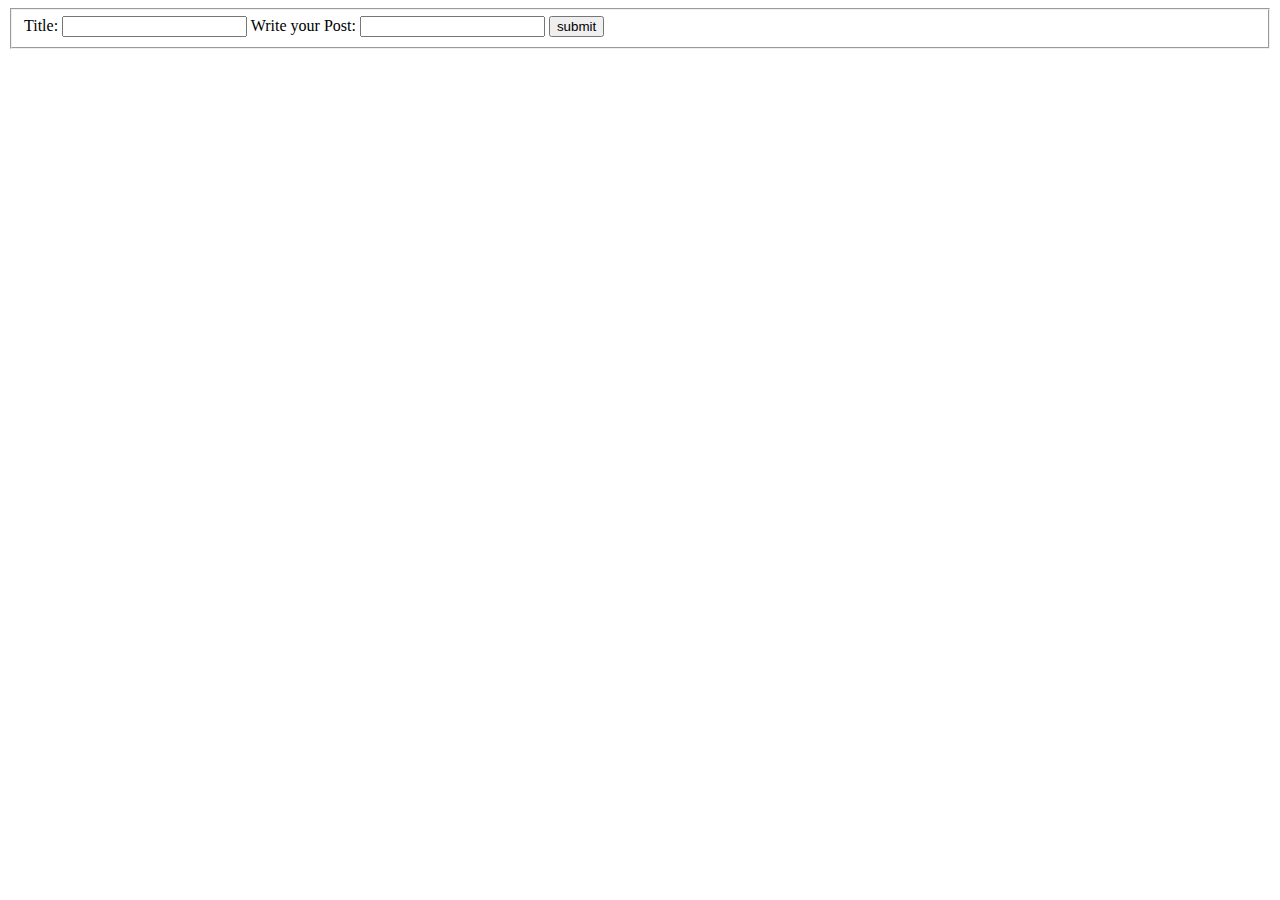
<file: src/main/resources/templates/create.html>
<!DOCTYPE html>
<html xmlns:th="http://www.thymeleaf.org" lang="en">
<head th:replace="partials/partialsBlog.html :: head ('Create A Post')">
    <meta charset="UTF-8">
    <title>Create A Post</title>
</head>
<body>

<fieldset class="postMiddleForm">
    <nav th:replace="partials/partialsProfile :: bootstrap-nav"></nav>

    <div th:replace="partials/partialsBlog :: bootstrap-jumbotron"></div>

    <form th:action="@{/blogs/create}" th:method="post" th:object="${blog}">
        <label for="title">Title:</label>
        <input type="text" id="title" name="title" th:field="*{title}">
        <label for="body">Write your Post:</label>
        <input type="text" id="body" name="body" th:field="*{body}">
        <input type="submit" value="submit">
    </form>
</fieldset>




</body>
</html>
</file>
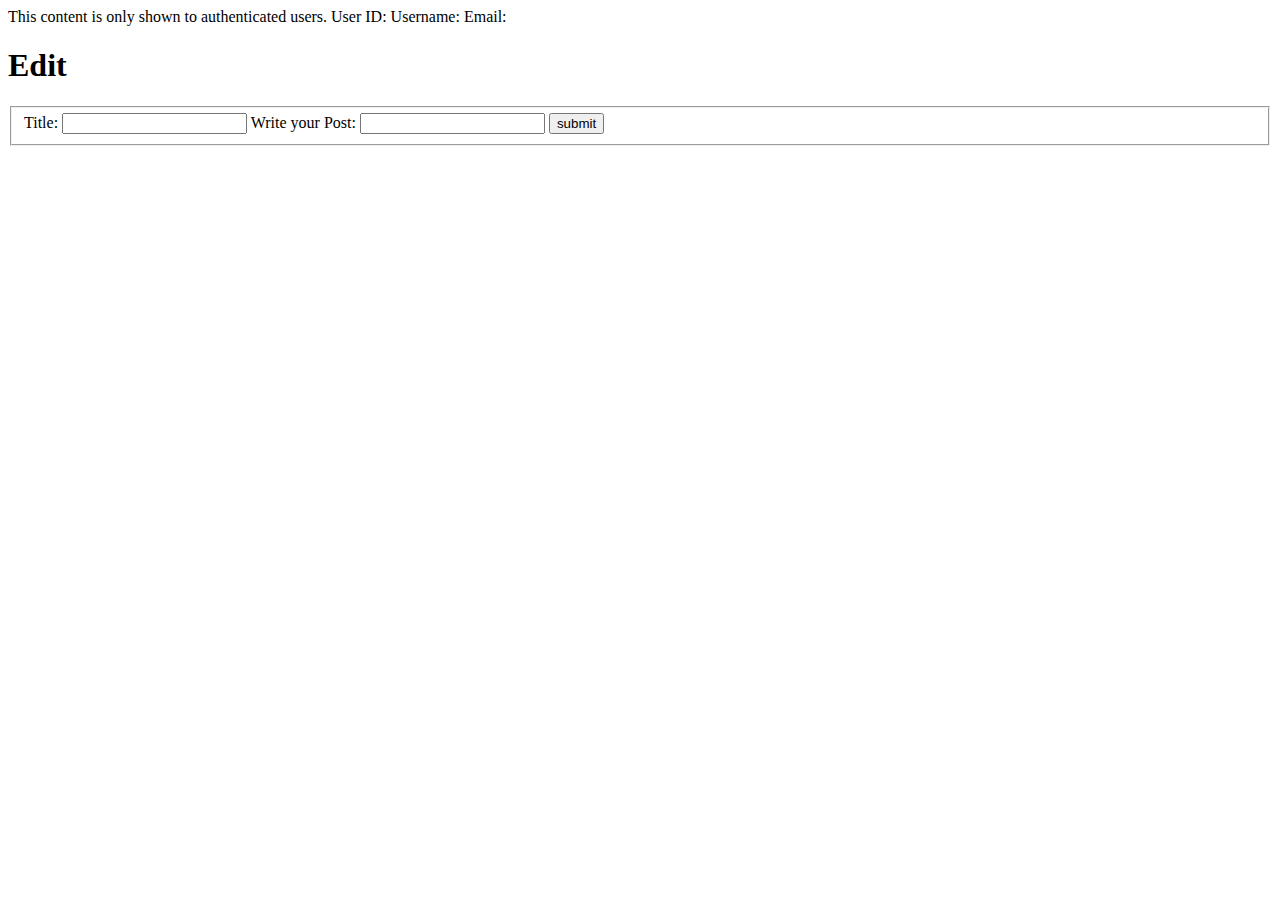
<file: src/main/resources/templates/edit.html>
<!DOCTYPE html>
<html xmlns:th="http://www.thymeleaf.org"
      xmlns:sec="http://www.thymeleaf.org/extras/spring-security" lang="en">
<head th:replace="partials/partialsProfile :: head ('edit')" >
    <meta charset="UTF-8">
    <title th:text="${title}">edit</title>
<body>
<!--This gets the users info that you are using -->
<div sec:authorize="isAuthenticated()">
    This content is only shown to authenticated users.

    User ID: <span th:text="${#authentication.principal.id}"/>
    Username: <span th:text="${#authentication.principal.username}"/>
    Email: <span th:text="${#authentication.principal.email}"/>
</div>

<nav th:replace="partials/partialsProfile :: bootstrap-nav"></nav>


<h1>Edit</h1>




<fieldset class="postMiddleForm">
    <!--    <legend th:replace="partials/partialsProfile :: bootstrap-jumbotron"></legend>-->
    <form th:action="@{|/blogs/${blog.id}/edit|}" method="post" th:object="${blog}">
        <label for="title">Title:</label>
        <input type="text" id="title" name="title" th:field="*{title}">
        <label for="body">Write your Post:</label>
        <input type="text" id="body" name="body" th:field="*{body}">

        <input type="submit" value="submit">
    </form>
</fieldset>

<div th:replace="partials/partialsProfile :: scripts"></div>
</body>
</html>
</file>
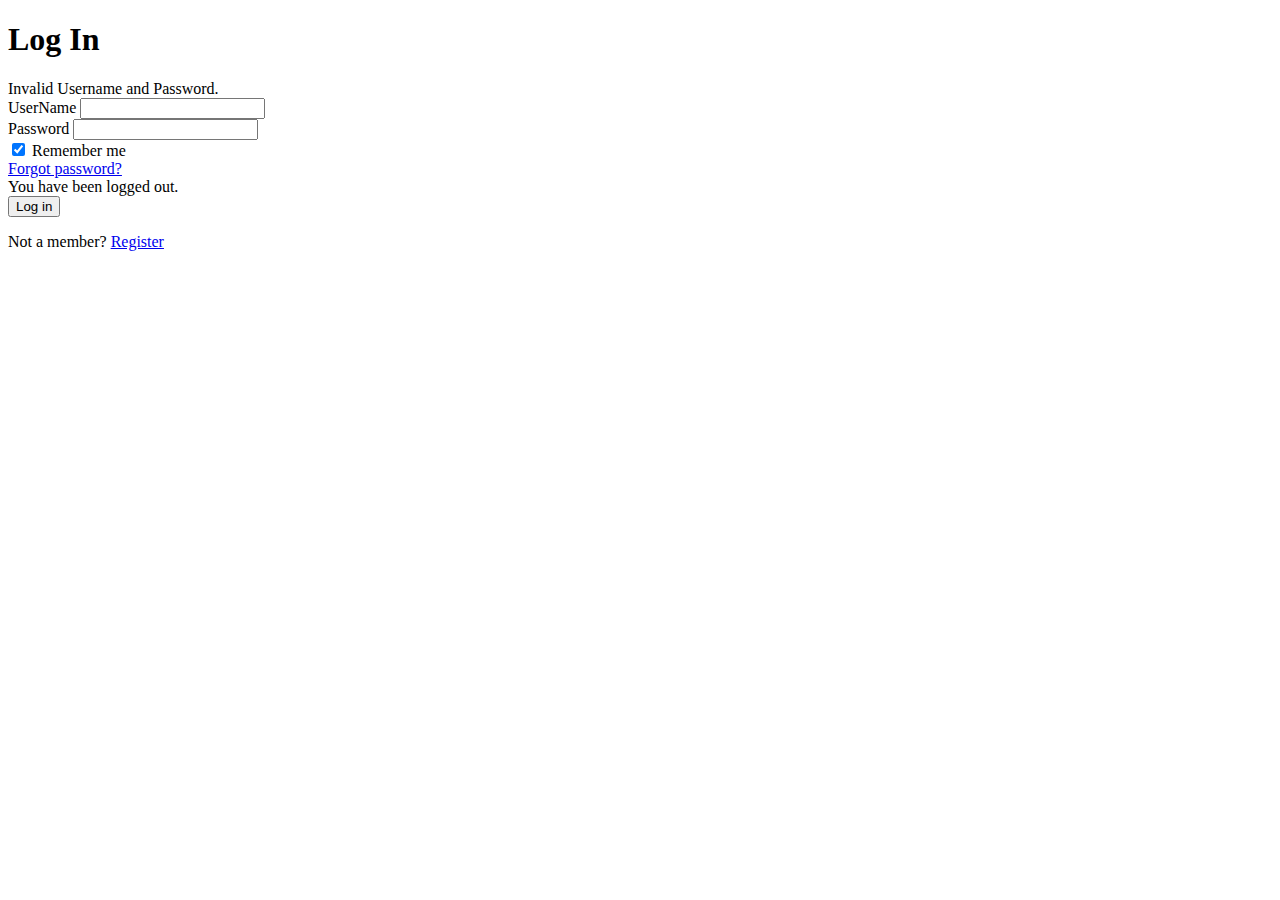
<file: src/main/resources/templates/login.html>
<!DOCTYPE html>
<html xmlns:th="http://www.thymeleaf.org" lang="en">
<head th:replace="partials/partialsBlog :: head ('Login')" ></head>
<body>
<nav th:replace="partials/partialsBlog :: bootstrap-nav"></nav>


<section class="loginPage">


  <form th:action="@{/login}" method="post">
    <h1 class="loginHeader">Log In</h1>
    <div th:if="${param.error}" class="invalidText">
      Invalid Username and Password.
    </div>
    <!-- Email input -->
    <div class="form-outline mb-4 mt-5">
      <label class="form-label" for="form2Example1">UserName</label>
      <input type="text" name="username" id="form2Example1" class="form-control" />
    </div>

    <!-- Password input -->
    <div class="form-outline mb-4">
      <label class="form-label" for="form2Example2">Password</label>
      <input type="password" name="password" id="form2Example2" class="form-control" />
    </div>

    <!-- 2 column grid layout for inline styling -->
    <div class="row mb-4">
      <div class="col d-flex justify-content-center">
        <!-- Checkbox -->
        <div class="form-check">
          <input class="form-check-input" type="checkbox" value="" id="form2Example31" checked />
          <label class="form-check-label" for="form2Example31"> Remember me </label>
        </div>
      </div>

      <div class="col">
        <!-- Simple link -->
        <a href="#!">Forgot password?</a>
      </div>
    </div>

    <!--Message for When you have been logged out-->
    <div th:if="${param.logout}">
      You have been logged out.
    </div>
    <!-- Submit button -->
    <button type="submit" value="Log in" class="btn btn-primary btn-block mb-4">Log in</button>

    <!-- Register buttons -->
    <div class="text-center">
      <p>Not a member? <a href="/register">Register</a></p>
    </div>
  </form>
</section>
<!--<form th:action="@{/login}" method="post">-->
<!--  <label for="username">Username</label>-->
<!--  <input id="username" name="username" type="text">-->
<!--  <label for="password">Password</label>-->
<!--  <input id="password" name="password" type="password">-->
<!--  <input type="submit" value="Log In">-->


<div th:replace="partials/partialsProfile.html :: scripts"></div>
</body>
</html>
</file>
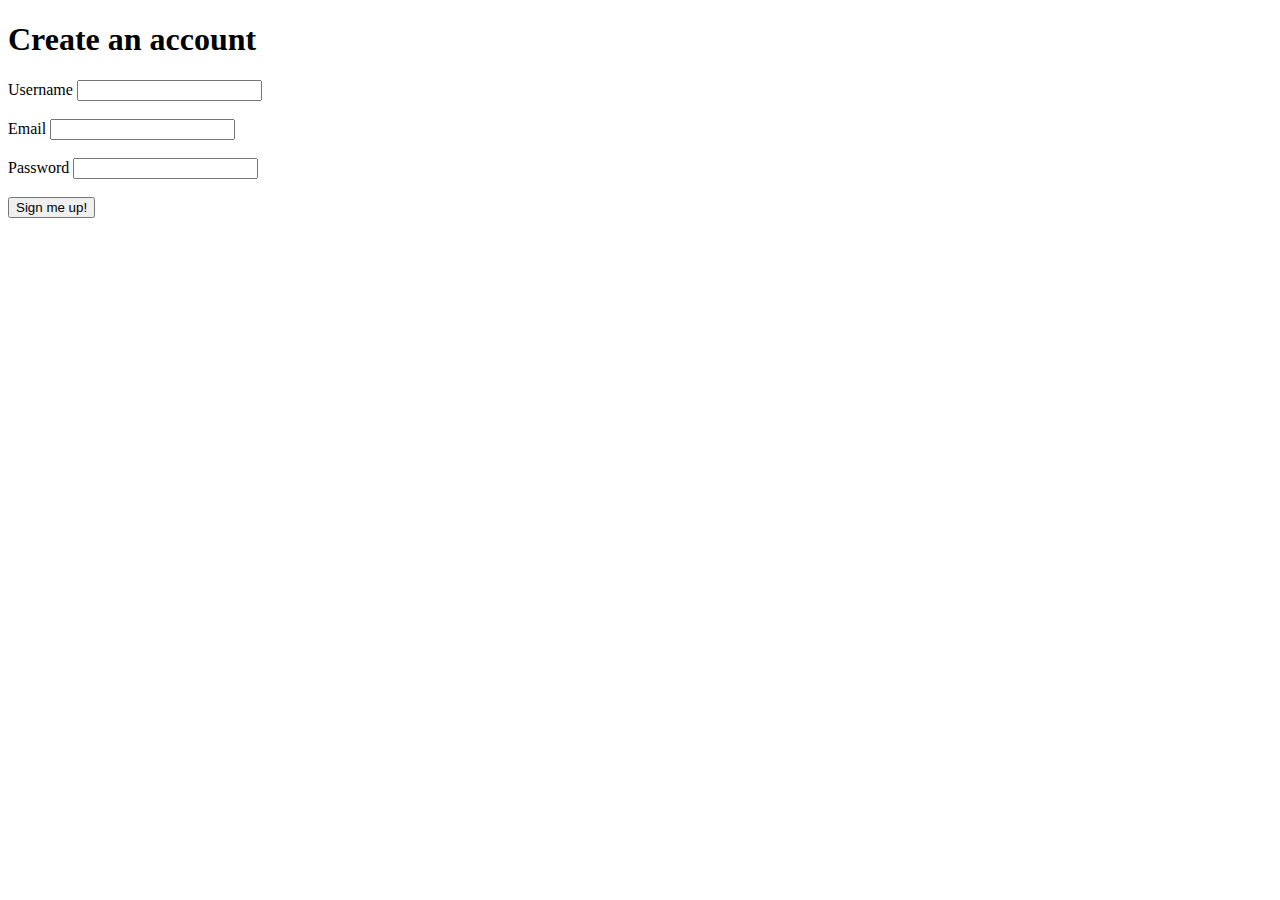
<file: src/main/resources/templates/registration.html>
<!DOCTYPE html>
<html xmlns:th="http://www.thymeleaf.org" lang="en">
<head th:replace="partials/partialsBlog :: head ('Signup')" >
    <meta charset="UTF-8">
    <title th:text="${title}">Sign Up</title>
</head>
<body>
<nav th:replace="partials/partialsBlog :: bootstrap-nav"></nav>

<h1>Create an account</h1>
<form th:action="@{/register}" method="post" th:object="${user}">
    <label for="username">Username</label>
    <input id="username" th:field="*{username}">
    <br><br>
    <label for="email">Email</label>
    <input id="email" th:field="*{email}">
    <br><br>
    <label for="password">Password</label>
    <input id="password" type="password" th:field="*{password}">
    <br><br>
    <input type="submit" value="Sign me up!">
</form>
</body>

</body>
</html>
</file>
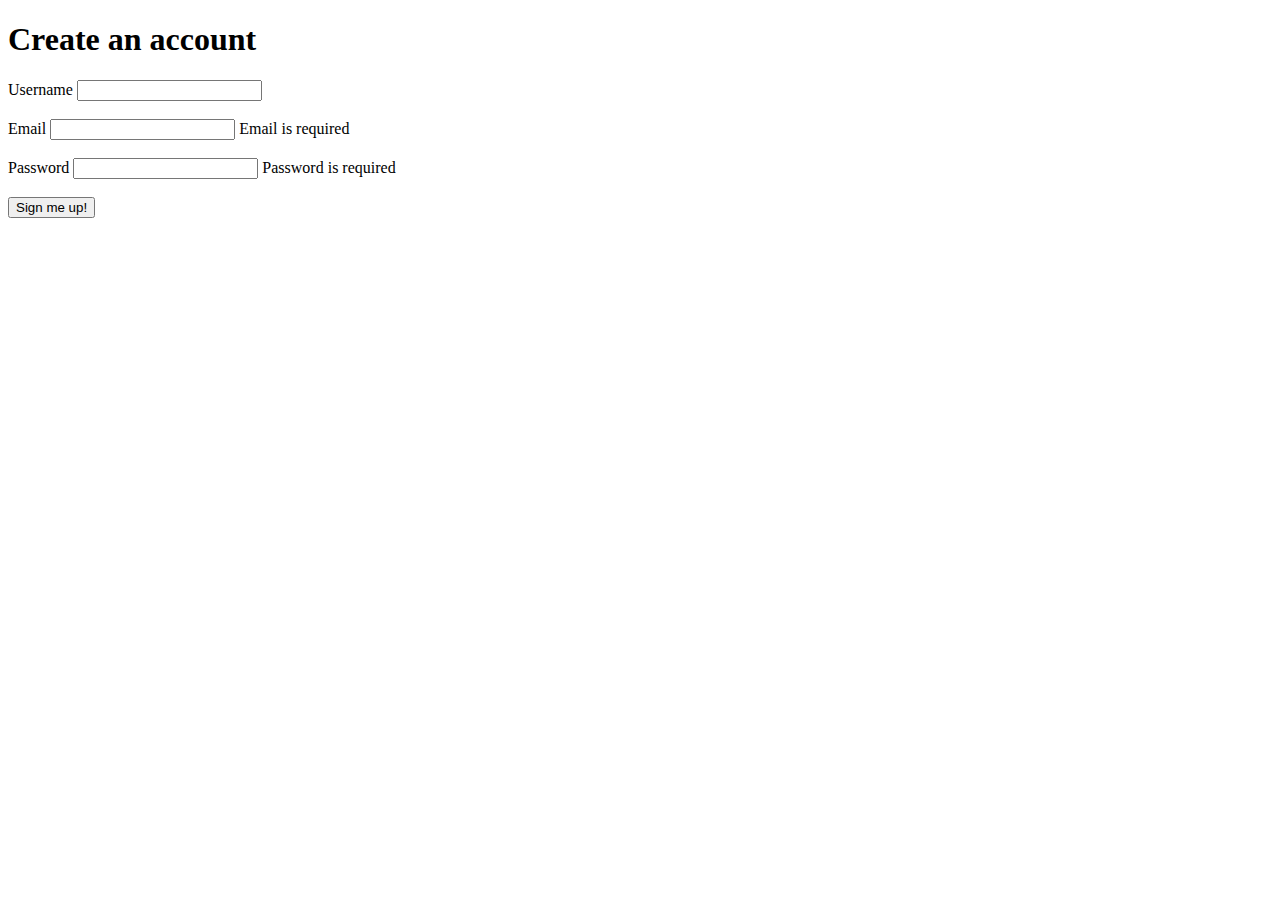
<file: src/main/resources/templates/signup.html>
<!DOCTYPE html>
<html xmlns:th="http://www.thymeleaf.org" lang="en">
<head th:replace="partials/partials.html :: head ('Signup')" >
  <meta charset="UTF-8">
  <title th:text="${title}">Sign Up</title>
</head>
<body>
<nav th:replace="partials/partialsBeforeLogin.html :: bootstrap-nav2"></nav>

<h1>Create an account</h1>
<form th:action="@{/register}" method="post" th:object="${user}">
  <label for="username">Username</label>
  <input id="username" th:field="*{username}">
  <br><br>
  <label for="email">Email</label>
  <input id="email" th:field="*{email}" required="required">
  <span id="email.errors"  class="errors">Email is required</span>
  <br><br>
  <label for="password">Password</label>
  <input id="password" type="password" th:field="*{password}" required="required">
  <span id="password.errors"  class="errors">Password is required</span>

  <br><br>
  <input type="submit" value="Sign me up!">
</form>
</body>

</body>
</html>
</file>
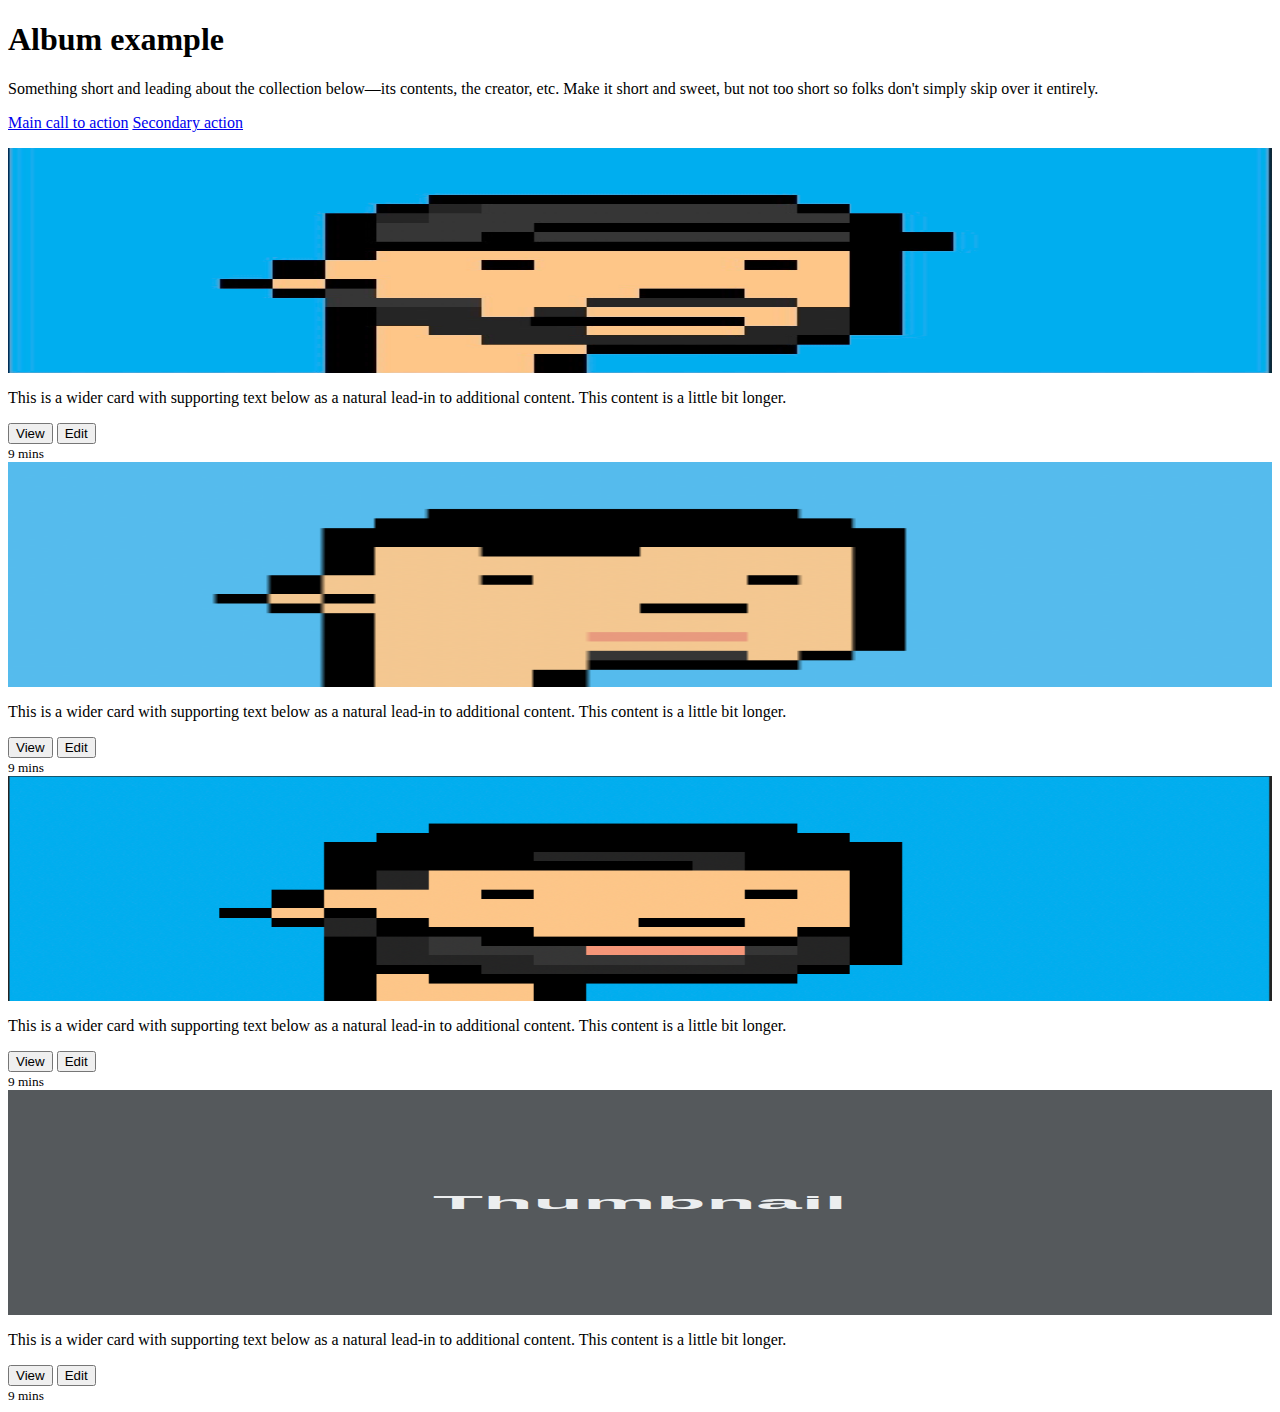
<file: src/main/resources/templates/blogs/aboutUs.html>
<!DOCTYPE html>
<html lang="en">
<head>
    <meta charset="UTF-8">
    <title>Title</title>
</head>
<body>


<section class="jumbotron text-center">
  <div class="container">
    <h1 class="jumbotron-heading">Album example</h1>
    <p class="lead text-muted">Something short and leading about the collection below—its contents, the creator, etc. Make it short and sweet, but not too short so folks don't simply skip over it entirely.</p>
    <p>
      <a href="#" class="btn btn-primary my-2">Main call to action</a>
      <a href="#" class="btn btn-secondary my-2">Secondary action</a>
    </p>
  </div>
</section>


<div class="row">
    <div class="col-md-4">
        <div class="card mb-4 box-shadow">
            <img class="card-img-top" data-src="holder.js/100px225?theme=thumb&amp;bg=55595c&amp;fg=eceeef&amp;text=Thumbnail" alt="Thumbnail [100%x225]" style="height: 225px; width: 100%; display: block;" src="../img/rodrigo.jpeg" data-holder-rendered="true">
            <div class="card-body">
                <p class="card-text">This is a wider card with supporting text below as a natural lead-in to additional content. This content is a little bit longer.</p>
                <div class="d-flex justify-content-between align-items-center">
                    <div class="btn-group">
                        <button type="button" class="btn btn-sm btn-outline-secondary">View</button>
                        <button type="button" class="btn btn-sm btn-outline-secondary">Edit</button>
                    </div>
                    <small class="text-muted">9 mins</small>
                </div>
            </div>
        </div>
    </div>
    <div class="col-md-4">
        <div class="card mb-4 box-shadow">
            <img class="card-img-top" data-src="holder.js/100px225?theme=thumb&amp;bg=55595c&amp;fg=eceeef&amp;text=Thumbnail" alt="Thumbnail [100%x225]" style="height: 225px; width: 100%; display: block;" src="../img/nft_me.png" data-holder-rendered="true">
            <div class="card-body">
                <p class="card-text">This is a wider card with supporting text below as a natural lead-in to additional content. This content is a little bit longer.</p>
                <div class="d-flex justify-content-between align-items-center">
                    <div class="btn-group">
                        <button type="button" class="btn btn-sm btn-outline-secondary">View</button>
                        <button type="button" class="btn btn-sm btn-outline-secondary">Edit</button>
                    </div>
                    <small class="text-muted">9 mins</small>
                </div>
            </div>
        </div>
    </div>
    <div class="col-md-4">
        <div class="card mb-4 box-shadow">
            <img class="card-img-top" data-src="holder.js/100px225?theme=thumb&amp;bg=55595c&amp;fg=eceeef&amp;text=Thumbnail" alt="Thumbnail [100%x225]" style="height: 225px; width: 100%; display: block;"
                 src="../img/fernando.PNG" height="862" width="868" data-holder-rendered="true">

            <div class="card-body">
                <p class="card-text">This is a wider card with supporting text below as a natural lead-in to additional content. This content is a little bit longer.</p>
                <div class="d-flex justify-content-between align-items-center">
                    <div class="btn-group">
                        <button type="button" class="btn btn-sm btn-outline-secondary">View</button>
                        <button type="button" class="btn btn-sm btn-outline-secondary">Edit</button>
                    </div>
                    <small class="text-muted">9 mins</small>
                </div>
            </div>
        </div>
    </div>
    <div class="col-md-4">
        <div class="card mb-4 box-shadow">
            <img class="card-img-top" data-src="holder.js/100px225?theme=thumb&amp;bg=55595c&amp;fg=eceeef&amp;text=Thumbnail" alt="Thumbnail [100%x225]" style="height: 225px; width: 100%; display: block;" src="data:image/svg+xml;charset=UTF-8,%3Csvg%20width%3D%22288%22%20height%3D%22225%22%20xmlns%3D%22http%3A%2F%2Fwww.w3.org%2F2000%2Fsvg%22%20viewBox%3D%220%200%20288%20225%22%20preserveAspectRatio%3D%22none%22%3E%3Cdefs%3E%3Cstyle%20type%3D%22text%2Fcss%22%3E%23holder_184d3875634%20text%20%7B%20fill%3A%23eceeef%3Bfont-weight%3Abold%3Bfont-family%3AArial%2C%20Helvetica%2C%20Open%20Sans%2C%20sans-serif%2C%20monospace%3Bfont-size%3A14pt%20%7D%20%3C%2Fstyle%3E%3C%2Fdefs%3E%3Cg%20id%3D%22holder_184d3875634%22%3E%3Crect%20width%3D%22288%22%20height%3D%22225%22%20fill%3D%22%2355595c%22%3E%3C%2Frect%3E%3Cg%3E%3Ctext%20x%3D%2296.8203125%22%20y%3D%22118.8%22%3EThumbnail%3C%2Ftext%3E%3C%2Fg%3E%3C%2Fg%3E%3C%2Fsvg%3E" data-holder-rendered="true">
            <div class="card-body">
                <p class="card-text">This is a wider card with supporting text below as a natural lead-in to additional content. This content is a little bit longer.</p>
                <div class="d-flex justify-content-between align-items-center">
                    <div class="btn-group">
                        <button type="button" class="btn btn-sm btn-outline-secondary">View</button>
                        <button type="button" class="btn btn-sm btn-outline-secondary">Edit</button>
                    </div>
                    <small class="text-muted">9 mins</small>
                </div>
            </div>
        </div>
    </div>
</div>



<div class="card">

</div>

</body>
</html>
</file>
